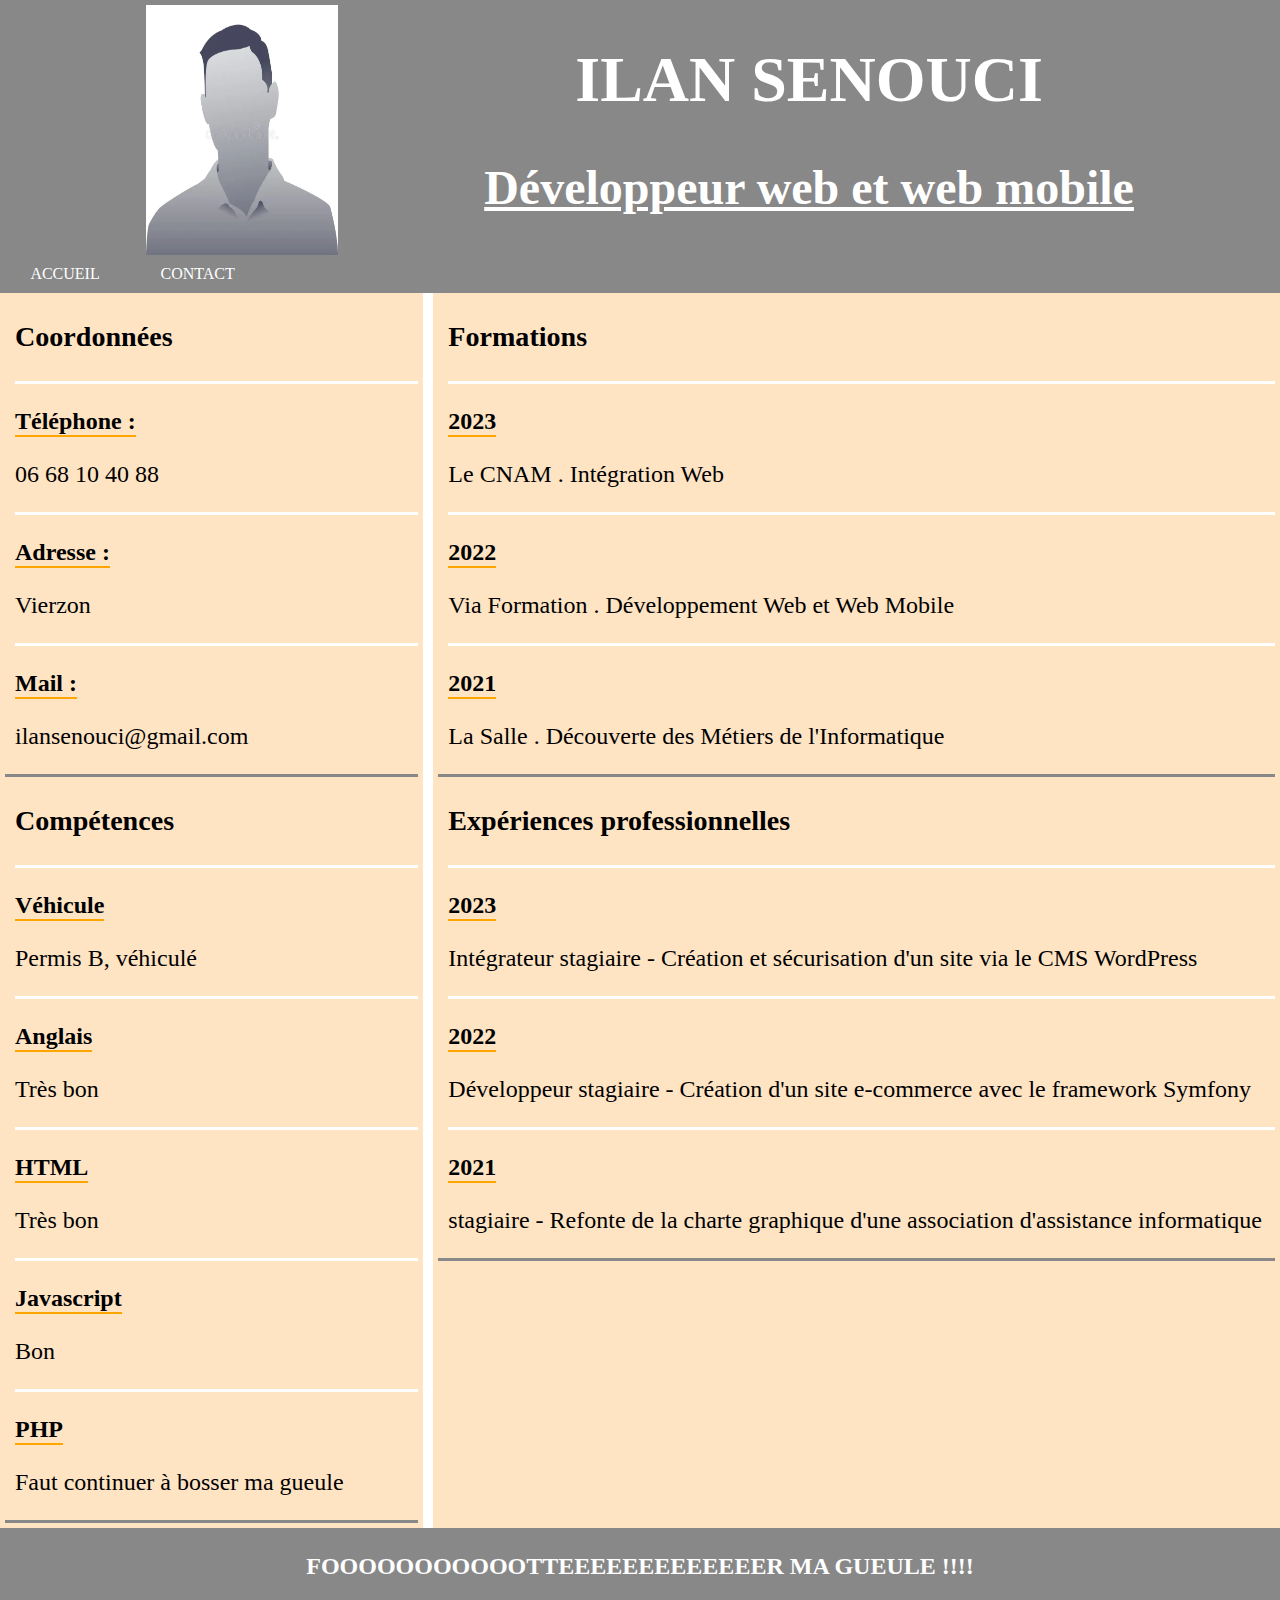
<file: index.html>
<!doctype html>
<html lang="fr">
<head>
    <meta charset="UTF-8">
    <meta name="viewport" content="width=device-width">
    <meta http-equiv="X-UA-Compatible" content="ie=edge">
    <link rel="stylesheet" href="assets/css/style.css">
    <title>Exam blanc HTML CSS - Page d'accueil</title>
</head>
<body>
<header>
    <div class="entete">
        <img src="assets/img/profilePic.webp" alt="Photo de profil">
        <div class="titre">
            <h1>Ilan SENOUCI</h1>
            <h2>Développeur web et web mobile</h2>
        </div>
    </div>
    <nav>
        <ul>
            <li class="navItem"><a title="Lien vers l'accueil" href="#">Accueil</a></li>
            <li class="navItem"><a title="Lien vers la page de contact" href="contact.html">Contact</a></li>
        </ul>
    </nav>
</header>
<div class="container">
    <aside>
        <article>
            <h3>Coordonnées</h3>
            <div class="dataItem">
                <p class="intitule">Téléphone : </p>
                <p class="contenu">06 68 10 40 88</p>
            </div>
            <div class="dataItem">
                <p class="intitule">Adresse : </p>
                <p class="contenu">Vierzon</p>
            </div>
            <div class="dataItem">
                <p class="intitule">Mail : </p>
                <p class="contenu">ilansenouci@gmail.com</p>
            </div>
        </article>
        <article>
            <h3>Compétences</h3>
            <div class="dataItem">
                <p class="intitule">Véhicule</p>
                <p class="contenu">Permis B, véhiculé</p>
            </div>
            <div class="dataItem">
                <p class="intitule">Anglais</p>
                <p class="contenu">Très bon</p>
            </div>
            <div class="dataItem">
                <p class="intitule">HTML</p>
                <p class="contenu">Très bon</p>
            </div>
            <div class="dataItem">
                <p class="intitule">Javascript</p>
                <p class="contenu">Bon</p>
            </div>
            <div class="dataItem">
                <p class="intitule">PHP</p>
                <p class="contenu">Faut continuer à bosser ma gueule</p>
            </div>
        </article>

    </aside>
    <main>
        <section>
            <h3>Formations</h3>
            <div class="dataItem">
                <p class="intitule">2023</p>
                <p class="contenu">Le CNAM . Intégration Web</p>
            </div>
            <div class="dataItem">
                <p class="intitule">2022</p>
                <p class="contenu">Via Formation . Développement Web et Web Mobile</p>
            </div>
            <div class="dataItem">
                <p class="intitule">2021</p>
                <p class="contenu">La Salle . Découverte des Métiers de l'Informatique</p>
            </div>
        </section>
        <section>
            <h3>Expériences professionnelles</h3>
            <div class="dataItem">
                <p class="intitule">2023</p>
                <p class="contenu">Intégrateur stagiaire - Création et sécurisation d'un site via le CMS WordPress</p>
            </div>
            <div class="dataItem">
                <p class="intitule">2022</p>
                <p class="contenu">Développeur stagiaire - Création d'un site e-commerce avec le framework Symfony</p>
            </div>
            <div class="dataItem">
                <p class="intitule">2021</p>
                <p class="contenu">stagiaire - Refonte de la charte graphique d'une association d'assistance informatique</p>
            </div>
        </section>
    </main>
</div>
<footer>
    <h2>Foooooooooootteeeeeeeeeeeeer ma gueule !!!!</h2>
</footer>
</body>
</html>
</file>
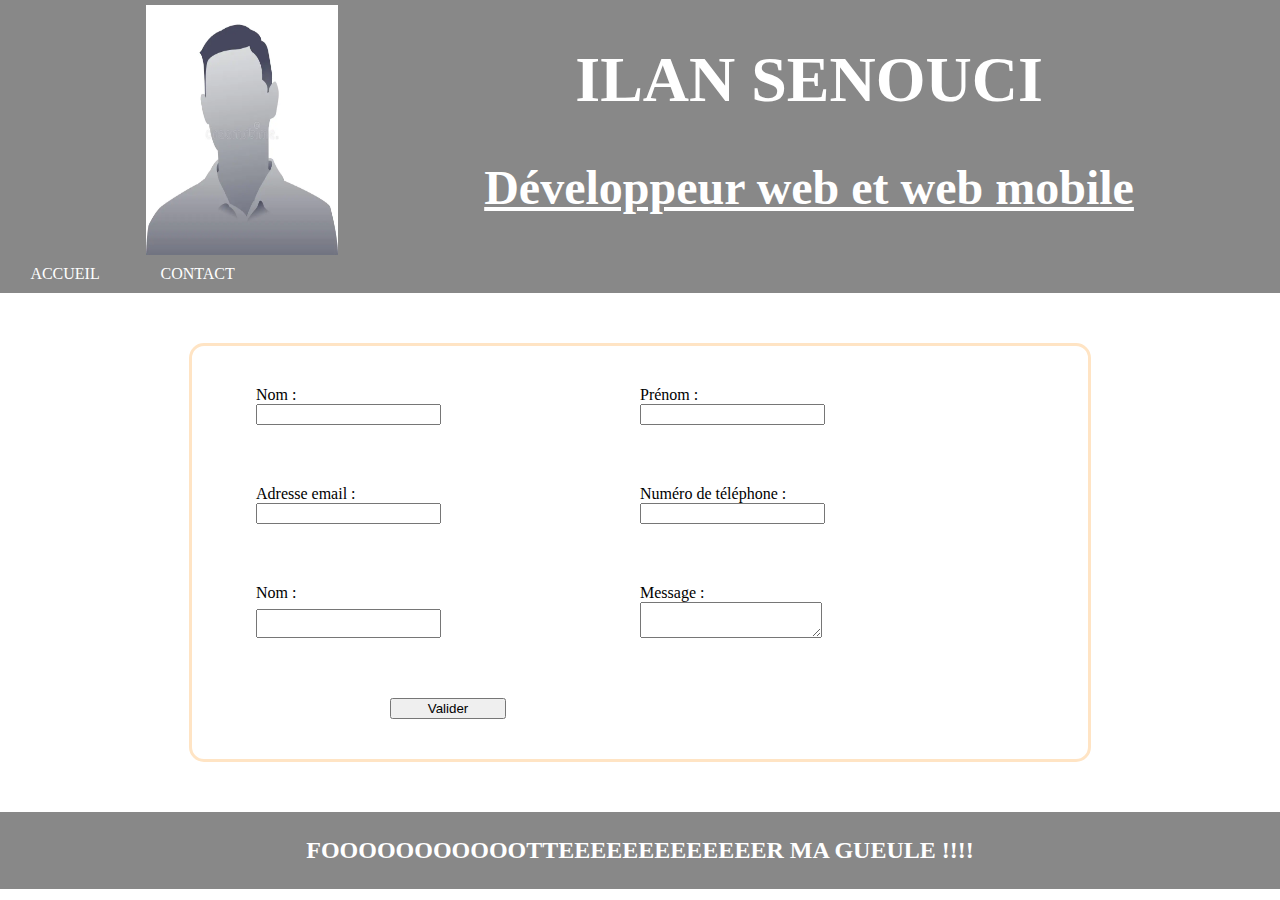
<file: contact.html>
<!doctype html>
<html lang="fr">
<head>
    <meta charset="UTF-8">
    <meta name="viewport" content="width=device-width, user-scalable=no, initial-scale=1.0, maximum-scale=1.0, minimum-scale=1.0">
    <meta http-equiv="X-UA-Compatible" content="ie=edge">
    <link rel="stylesheet" href="assets/css/style.css">
    <title>Exam blanc HTML CSS - Page contact</title>
</head>
<body>
<header>
    <div class="entete">
        <img src="assets/img/profilePic.webp" alt="Photo de profil">
        <div class="titre">
            <h1>Ilan SENOUCI</h1>
            <h2>Développeur web et web mobile</h2>
        </div>
    </div>
    <nav>
        <ul>
            <li class="navItem"><a title="Lien vers l'accueil'" href="index.html">Accueil</a></li>
            <li class="navItem"><a title="Lien vers la page de contact" href="#">Contact</a></li>
        </ul>
    </nav>
</header>
<form action="contact.html" method="post">
    <div class="input">
        <label for="nom">Nom :</label>
        <input type="text" id="nom" name="nom">
    </div>
    <div class="input">
        <label for="prenom">Prénom :</label>
        <input type="text" id="prenom" name="prenom">
    </div>
    <div class="input">
        <label for="mail">Adresse email :</label>
        <input type="email" id="mail" name="mail">
    </div>
    <div class="input">
        <label for="phone">Numéro de téléphone :</label>
        <input type="tel" id="phone" name="phone">
    </div>
    <div class="input">
        <label for="sujet">Nom :</label>
        <input type="text" id="sujet" name="sujet">
    </div>
    <div class="input">
        <label for="message">Message :</label>
        <textarea id="message" name="message"></textarea>
    </div>
    <button type="submit">Valider</button>
</form>
<footer>
    <h2>Foooooooooootteeeeeeeeeeeeer ma gueule !!!!</h2>
</footer>
</body>
</html>
</file>
<file: assets/css/style.css>
body{
    margin: 0;
    padding: 0;
}
header{
    display: flex;
    flex-wrap: wrap;
    justify-content: space-between;
    background-color: #888888;
}
header div.entete{
    display: flex;
    flex-wrap: wrap;
    justify-content: space-evenly;
    width: 100%;
    font-size: 2em;
}
header div.entete img{
    width: 15%;
    aspect-ratio: 1/1;
    margin-top: 5px;
}
header div.entete div.titre{
    text-align: center;
    color: white;
}
header div.entete div.titre h1, header div.entete div.titre h2{
    width: 100%;
}
header div.entete div.titre h1{
    text-transform: uppercase;
}
header div.entete div.titre h2{
    text-decoration: underline;
}
header nav{
    width: 100%;
}
header nav ul{
    display: flex;
    flex-wrap: wrap;
    justify-content: start;
    margin: 0;
    padding: 0 5px;
    list-style-type: none;
    gap: 10px;
}
header nav ul li{
    padding: 10px 2%;
}
header nav ul li:hover{
    background-color: white;
}
header nav ul li a{
    text-transform: uppercase;
    text-decoration: none;
    color: white;
}
header nav ul li:hover a{
    color: black;
}
div.container{
    display: grid;
    /* lignes / colonnes */
    grid-template: auto / 1fr 2fr;
    gap: 10px;
}
main, aside{
    background-color: bisque;
}
section, article{
    margin: 5px;
    padding-left: 10px;
    font-size: 1.5em;
    text-align: justify;
    border-bottom: 3px solid #888888;
}
div.dataItem{
    border-top: 3px solid white;
}
div.dataItem p.intitule{
    width: fit-content;
    font-weight: bold;
    border-bottom: 2px solid orange;
}
footer{
    text-align: center;
    text-transform: uppercase;
    color: white;
    background-color: #888888;
}
form{
    display: grid;
    /* lignes / colonnes */
    grid-template: auto / 1fr 1fr;
    width: 60%;
    margin: 50px auto;
    padding: 10px 5%;
    border: 3px solid bisque;
    border-radius: 15px;
}
div.input{
    display: flex;
    flex-wrap: wrap;
    justify-content: start;
    width: 100%;
    margin: 30px auto;
}
label{
    width: 100%;
}
button{
    width: 30%;
    margin: 30px auto;
}
footer h2{
    margin: 0;
    padding: 25px;
}
</file>
